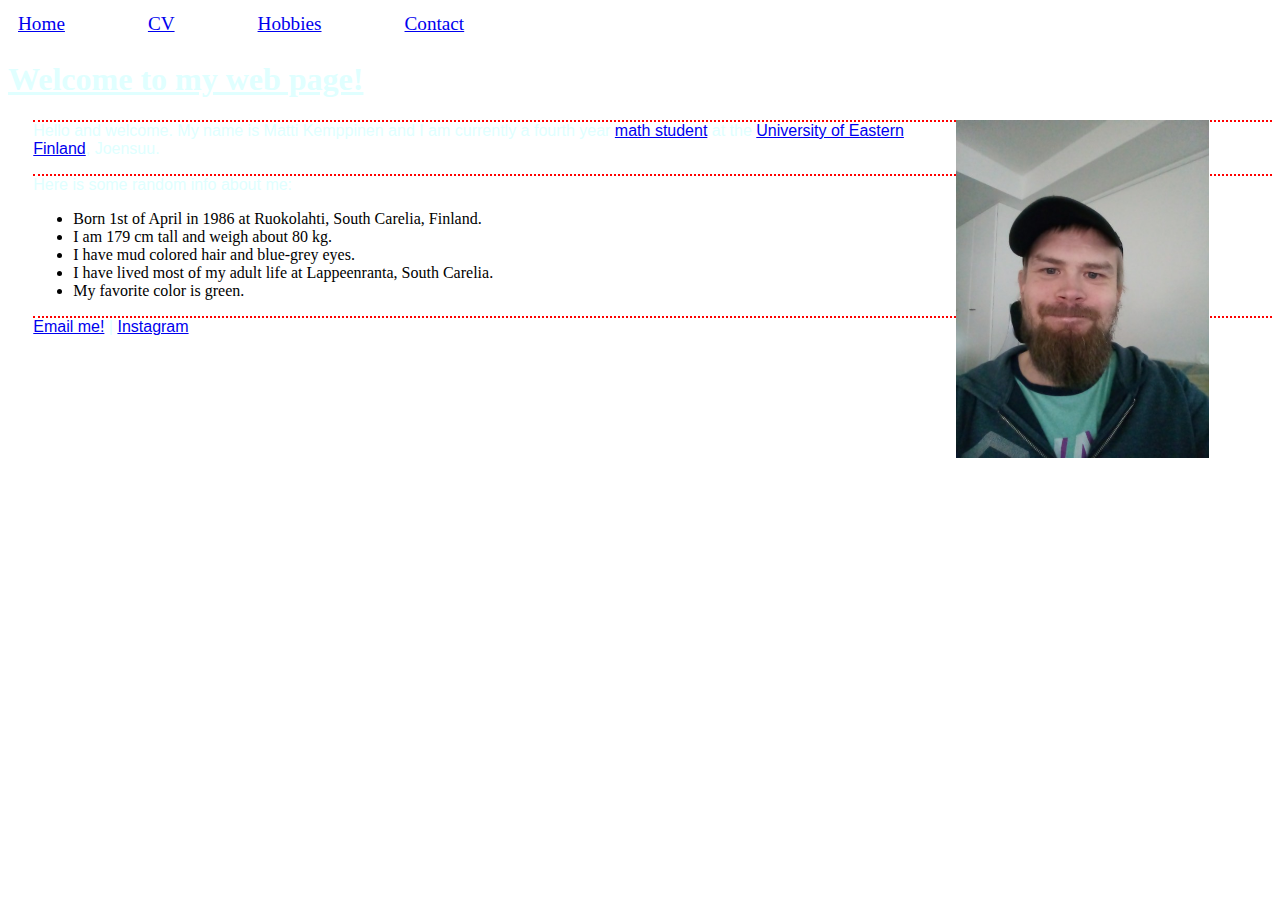
<file: index.html>
<!DOCTYPE html>
<html>
    <head>
        <meta name="viewport" content="width=device-width, initial-scale=1.0">

        <title>Welcome to Matti's Web Page!!</title>
        
        <link rel="stylesheet" href="https://bootswatch.com/5/darkly/bootstrap.min.css">
        <link rel="stylesheet" href="style.css">
        <style> img { 
                width: 20%;
                float: right;
                margin-right: 5%;
                }


        </style>
        
       
    
    </head>


    <body>
    <div class="row">
        <div class="col-12 col-lg-1">    
       

            <nav>
                <a href="index.html">Home</a>
                <a href="cv.html">CV</a>
                <a href="hobbies.html">Hobbies</a>
                <a href="contact.html">Contact</a>
            </nav>
        </div>
        
    
        <div class="col-12 col-lg-11">
    <main>

    <h1>Welcome to my web page!</h1>
        
        <img src="Matti.jpg" alt="A picture of me">

        <p>
            Hello and welcome. My name is Matti Kemppinen and I am currently
            a fourth year <a href="https://www.uef.fi/fi/koulutus/matematiikka" target="_blank">math student</a> at the <a href="https://uef.fi/" target="_blank">University of Eastern Finland</a>,
            Joensuu. 
        </p>
        
        

        <p>
            Here is some random info about me:
        </p>

        <ul>
            <li>Born 1st of April in 1986 at Ruokolahti, South Carelia, Finland.</li>
            <li>I am 179 cm tall and weigh about 80 kg. </li>
            <li>I have mud colored hair and blue-grey eyes.</li>
            <li>I have lived most of my adult life at Lappeenranta, South Carelia.</li>
            <li>My favorite color is green.</li>
        </ul>

        <p><a href="mailto:matti@made_this_up.com">Email me!</a> | <a href="https://www.instagram.com/masapihal/" target="_blank">Instagram</a></p>
    </main>
        </div></div>
    </body>
    

</html>
</file>
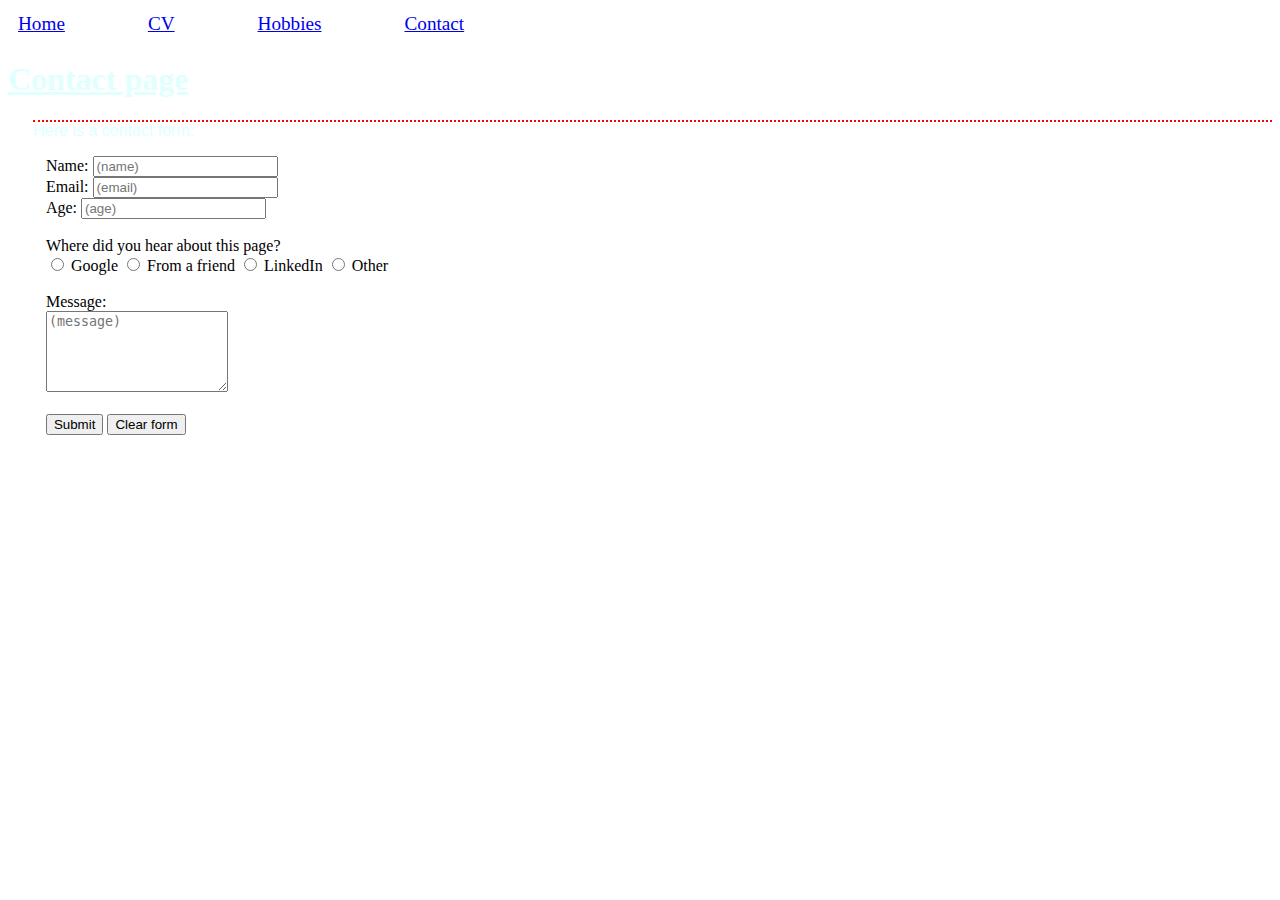
<file: contact.html>
<!DOCTYPE html>
<html>
    <head>
        <title>Contact page</title>
        <link rel="stylesheet" href="https://bootswatch.com/5/darkly/bootstrap.min.css">
        <link rel="stylesheet" href="style.css">
        <meta name="viewport" content="width=device-width, initial-scale=1.0">
    </head>
    <body>
        <div class="row">
            <div class="col-12 col-lg-1">   
        <nav>
                <a href="index.html">Home</a>
                <a href="cv.html">CV</a>
                <a href="hobbies.html">Hobbies</a>
                <a href="contact.html">Contact</a>
        </nav>
    </div>
        
    
    <div class="col-12 col-lg-11">

        <main>
        <h1>Contact page</h1>
        <p>Here is a contact form:</p>
        <form action ="#" method="post">
            <label for="name">Name: </label> <input type="text" id="name" name="name" placeholder="(name)" required><br>
            <label for="email">Email: </label> <input type="email" id="email" name="email" placeholder="(email)"><br>
            <label for="age">Age: </label> <input type="number" id="age" name="age" placeholder="(age)"><br><br>
            
            
            <label for="where_heard">Where did you hear about this page?</label><br>
            <input type="radio" id="google" name="where_heard" value="google"> <label for="google">Google</label>
            <input type="radio" id="friend" name="where_heard" value="friend"> <label for="friend">From a friend</label>
            <input type="radio" id="linkedin" name="where_heard" value="linkedin"> <label for="linkedin">LinkedIn</label>
            <input type="radio" id="other" name="where_heard" value="other"> <label for="other">Other</label><br><br>
            
            <label for="message">Message:</label><br>
            <textarea id="message" name="message" rows="5" placeholder="(message)"></textarea><br><br>
            
            <button type="submit">Submit </button> <button type="reset">Clear form</button>
        </form>
    </main>
    </div></div>
    </body>
</html>
</file>
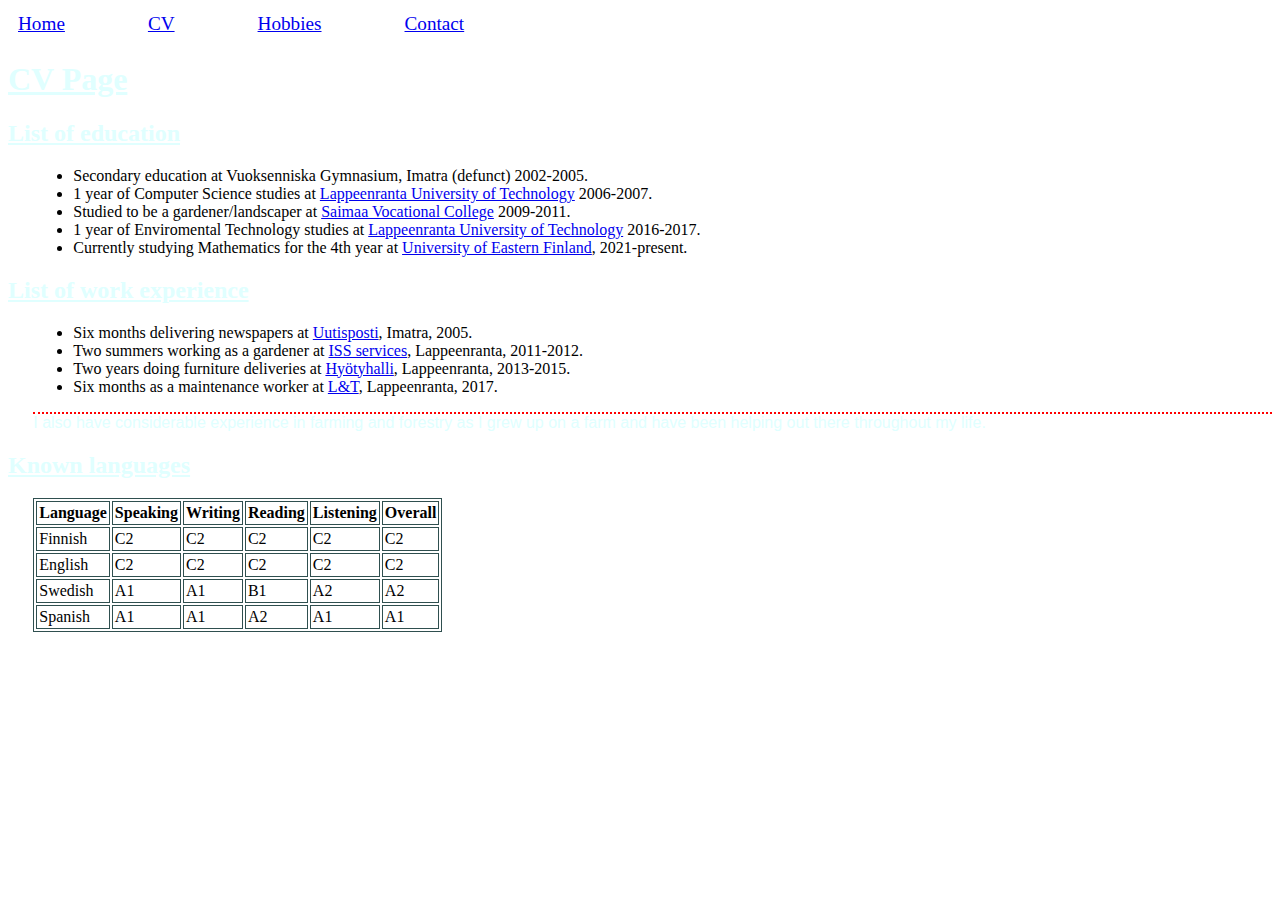
<file: cv.html>
<!DOCTYPE html>
<html>
    <head>
        <title>Curriculum Vitae</title>
        <link rel="stylesheet" href="https://bootswatch.com/5/darkly/bootstrap.min.css">
        <link rel="stylesheet" href="style.css">
        <meta name="viewport" content="width=device-width, initial-scale=1.0">
    </head>
    <body>
        <div class="row">
            <div class="col-12 col-lg-1">   

        <nav>
                <a href="index.html">Home</a>
                <a href="cv.html">CV</a>
                <a href="hobbies.html">Hobbies</a>
                <a href="contact.html">Contact</a>
        </nav>
    </div>
        
    
    <div class="col-12 col-lg-11">
        <main>
        <h1>CV Page</h1>
        <h2>List of education</h2>
        <ul>
            <li>Secondary education at Vuoksenniska Gymnasium, Imatra (defunct) 2002-2005.</li>
            <li>1 year of Computer Science studies at <a href="https://www.lut.fi" target="_blank">Lappeenranta University of Technology</a> 2006-2007.</li>
            <li>Studied to be a gardener/landscaper at <a href="https://www.edusampo.fi" target="_blank">Saimaa Vocational College</a> 2009-2011.</li>
            <li>1 year of Enviromental Technology studies at <a href="https://www.lut.fi" target="_blank">Lappeenranta University of Technology</a> 2016-2017.</li>
            <li>Currently studying Mathematics for the 4th year at <a href="https://www.uef.fi" target="_blank">University of Eastern Finland</a>, 2021-present.</li>
        </ul>
        <h2>List of work experience</h2>
        <ul>
            <li>Six months delivering newspapers at <a href="https://uutisposti.fi" target="_blank">Uutisposti</a>, Imatra, 2005.</li>
            <li>Two summers working as a gardener at <a href="https://www.issworld.com" target="_blank">ISS services</a>, Lappeenranta, 2011-2012.</li>
            <li>Two years doing furniture deliveries at <a href="https://hyotyhalli.fi" target="_blank">Hyötyhalli</a>, Lappeenranta, 2013-2015.</li>
            <li>Six months as a maintenance worker at <a href="https://www.lt.fi" target="_blank">L&T</a>, Lappeenranta, 2017.</li>
        </ul>
        <p>I also have considerable experience in farming and forestry as I grew up on a farm and have been helping out there throughout my life.</p>
        <h2>Known languages</h2>
        <table>
            <tr>
                <th>Language</th>
                <th>Speaking</th>
                <th>Writing</th>
                <th>Reading</th>
                <th>Listening</th>
                <th>Overall</th>
            </tr>
            <tr>
                <td>Finnish</td>
                <td>C2</td>
                <td>C2</td>
                <td>C2</td>
                <td>C2</td>
                <td>C2</td>
            </tr>
            <tr>
                <td>English</td>
                <td>C2</td>
                <td>C2</td>
                <td>C2</td>
                <td>C2</td>
                <td>C2</td>
            </tr>
            <tr>
                <td>Swedish</td>
                <td>A1</td>
                <td>A1</td>
                <td>B1</td>
                <td>A2</td>
                <td>A2</td>
            </tr>
            <tr>
                <td>Spanish</td>
                <td>A1</td>
                <td>A1</td>
                <td>A2</td>
                <td>A1</td>
                <td>A1</td>
            </tr>
        </table>
    </main>
    </div></div>
    </body>
</html>
</file>
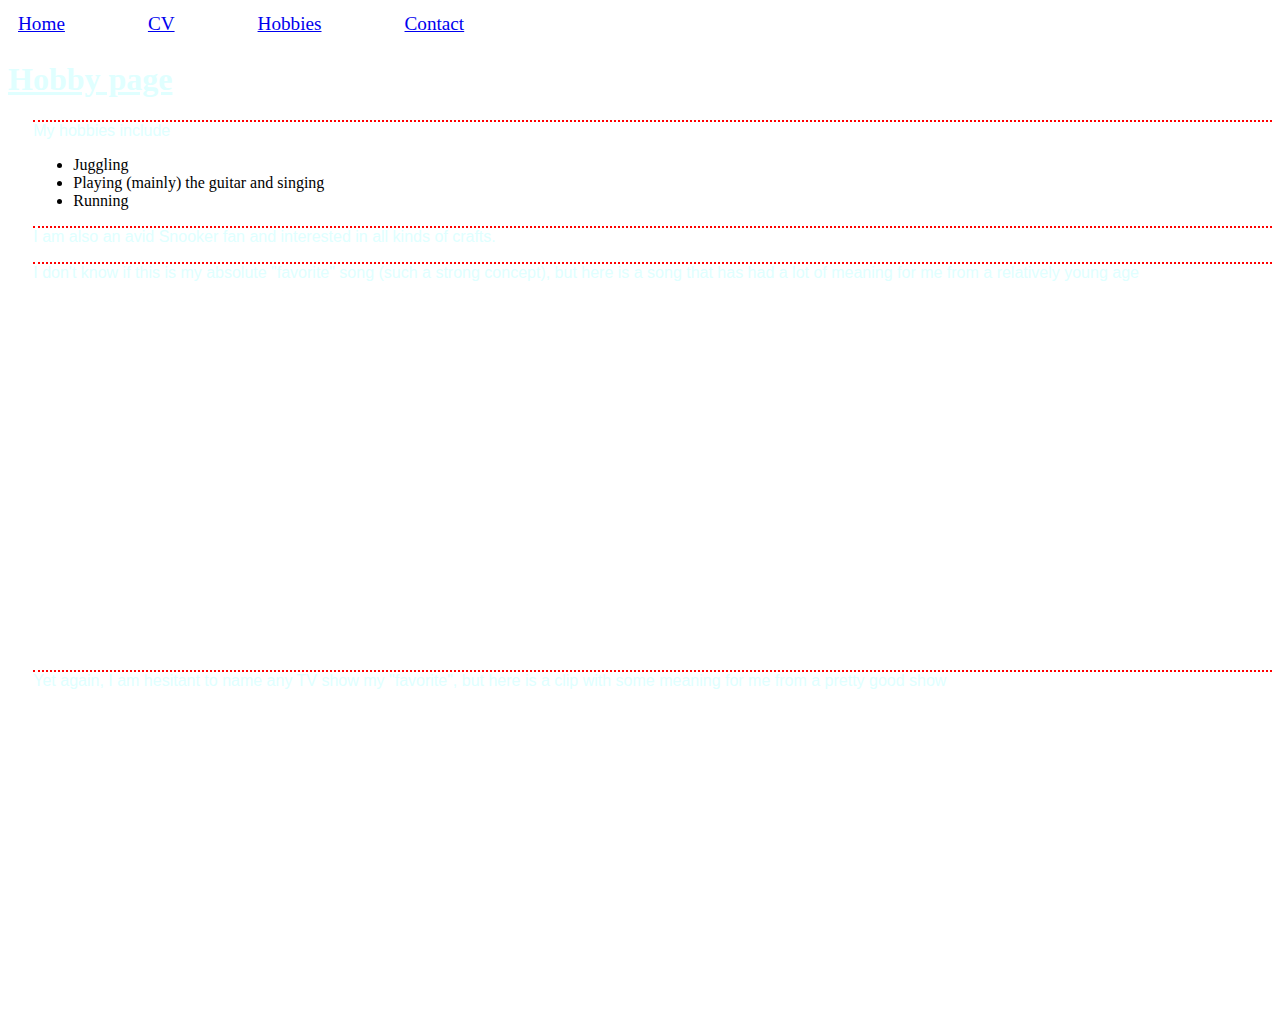
<file: hobbies.html>
<!DOCTYPE html>
<html>
    <head>
        <title>My hobbies</title>
        <link rel="stylesheet" href="https://bootswatch.com/5/darkly/bootstrap.min.css">
        <link rel="stylesheet" href="style.css">
        <meta name="viewport" content="width=device-width, initial-scale=1.0">
    </head>
    <body>
        <div class="row">
            <div class="col-12 col-lg-1">   

        <nav>
            <a href="index.html">Home</a>
            <a href="cv.html">CV</a>
            <a href="hobbies.html">Hobbies</a>
            <a href="contact.html">Contact</a>
    </nav>
</div>
        
    
<div class="col-12 col-lg-11">
        <main>
        <h1>Hobby page</h1>
        <p>My hobbies include</p>
        <ul>
            <li>Juggling</li>
            <li>Playing (mainly) the guitar and singing</li>
            <li>Running</li>
        </ul>
        <p>I am also an avid Snooker fan and interested in all kinds of crafts.</p>
        <p>I don't know if this is my absolute "favorite" song (such a strong concept), but here is a song that has had a 
            lot of meaning for me from a relatively young age</p>
            <iframe style="border-radius:12px" src="https://open.spotify.com/embed/track/4xHWH1jwV5j4mBYRhxPbwZ?utm_source=generator" width="80%" height="352" frameBorder="0" allowfullscreen=""
                allow="autoplay; clipboard-write; encrypted-media; fullscreen; picture-in-picture" loading="lazy"></iframe>
        <p>Yet again, I am hesitant to name any TV show my "favorite", but here is a clip with some meaning for me from a pretty good show</p>
        <iframe width="560" height="315" src="https://www.youtube.com/embed/R2_Mn-qRKjA?si=lfbAqssoED42UE6r" title="YouTube video player" frameborder="0" 
                allow="accelerometer; autoplay; clipboard-write; encrypted-media; gyroscope; picture-in-picture; web-share" referrerpolicy="strict-origin-when-cross-origin" allowfullscreen></iframe>
        </main>
</div></div>        
    </body>

</html>
</file>
<file: style.css>
p { font-family: Arial, Helvetica, sans-serif;
    margin-left: 2%;
    color: lightcyan;
    border-top: 2px dotted red;
    
}

h1, h2 { 
    color: lightcyan;
    text-decoration: underline;
}


nav a {
    padding: 5px;
    font-size: 1.2em;
}
nav a:hover {
    text-decoration: overline underline dotted red;
  }


ul {
    margin-left: 2%;
}

table {
    margin-left: 2%;
    border: 1px solid darkslategrey;
}

th, td {
    border: 1px solid darkslategrey;
    padding: 2px;
}

form, iframe {
    margin-left: 3%;
}



  @media only screen and (min-width: 1000px) {
    /* body {
      background-color: darkmagenta; //testing
    } */
    nav {padding: 5px;}
    nav a {padding-right: 74px;}
  }
</file>
